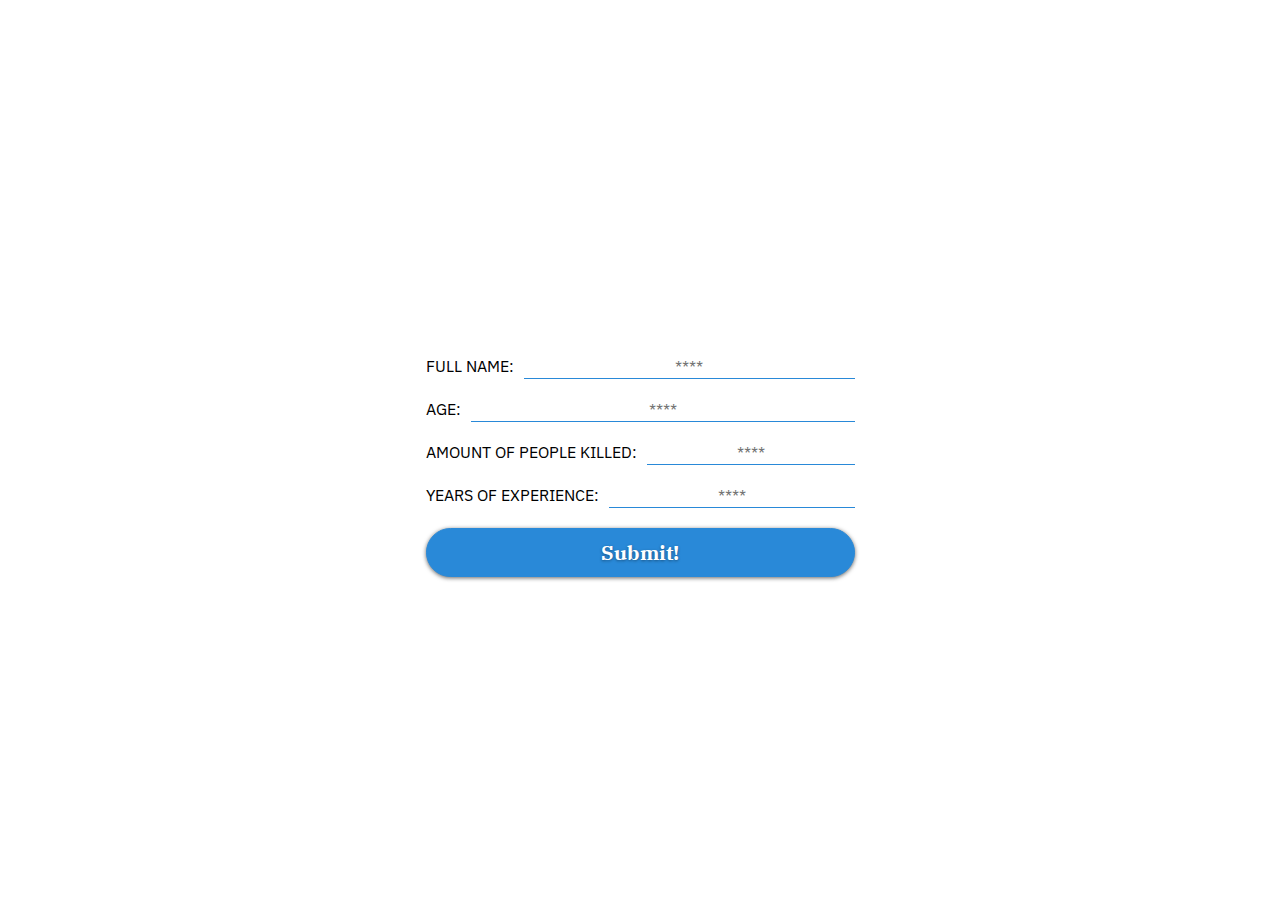
<file: job/job.html>
<!DOCTYPE html>
<html lang="en">

<head>
    <meta charset="UTF-8">
    <meta name="viewport" content="width=device-width, initial-scale=1.0">
    <meta http-equiv="X-UA-Compatible" content="ie=edge">
    <title>fill your info</title>
    <link rel="stylesheet" href="./sketch.css">
</head>

<body>
    <div class="main_container">
        <h1 id="main_title"></h1>
        <p id="story_result"></p>
        <form class="form_container">
            <div class="adlib">
                <label for="title_input">full name:</label>
                <input type="text" id="title_input" placeholder="****">
            </div>

            <div class="adlib">
                <label for="noun">age:</label>
                <input type="text" id="noun" placeholder="****">
            </div>

            <div class="adlib">
                <label for="verb">amount of people killed:</label>
                <input type="text" id="verb" placeholder="****">
            </div>

            <div class="adlib">
                <label for="adjective">years of experience:</label>
                <input type="text" id="adjective" placeholder="****">
            </div>
            <button id="submit_button">
                Submit!
            </button>
        </form>

    </div>
    </div>
    <!-- Loading JS -->
    <script src="main.js"></script>
</body>

</html>
</file>
<file: job/sketch.css>
@import url('https://fonts.googleapis.com/css?family=IBM+Plex+Sans:100,100i,400,400i,700,700i|IBM+Plex+Serif:400,400i');
/* font-family: 'IBM Plex Serif', serif; */
/* font-family: 'IBM Plex Sans', sans-serif; */

body{
    margin:0;
}

h1, button{
    font-family: 'IBM Plex Serif', serif;
}


p, label, input{
    font-family: 'IBM Plex Sans', sans-serif;
}

h1{
    font-size: 50px;
}

.main_container{
    display:flex;
    flex-direction: column;
    justify-content: center;
    align-items: center;
    height: 100vh;
}

#main_title{
    position: absolute;
    top:0;
}

.form_container{
    display:flex;
    flex-direction: column;
    justify-content: center;
}

.adlib{
    display:flex;
    flex-direction: row;
    justify-content: center;
    margin-bottom: 20px;
}

.adlib label{
    margin-right: 10px;
    text-transform: uppercase;
}

.adlib input{
    flex:1;
    border-top: none;
    border-left: none;
    border-right: none;
    border-bottom: solid 1px #2989d8;
    caret-color: #2989d8;
    text-align: center;
    font-size: 16px;
}

input:focus{
    outline:none;
}

button{
  display : inline-block;  
  border-style : solid;
  border-width : 1px;
  border-radius : 50px;
  padding : 10px 18px;
  box-shadow : 0 1px 4px rgba(0,0,0,.6);
  font-size : 20px;
  font-weight : bold;
  color : #fff;
  text-shadow : 0 1px 3px rgba(0,0,0,.4);
  text-decoration : none;
  transition: all 2s;
  border-color : #2989d8;
  background-color: #2989d8;
}

button:hover{
    border-color: #c80a00;
    background: #c80a00;
    box-shadow : -4px 5px 4px rgba(0,0,0,.8);    
}
</file>
